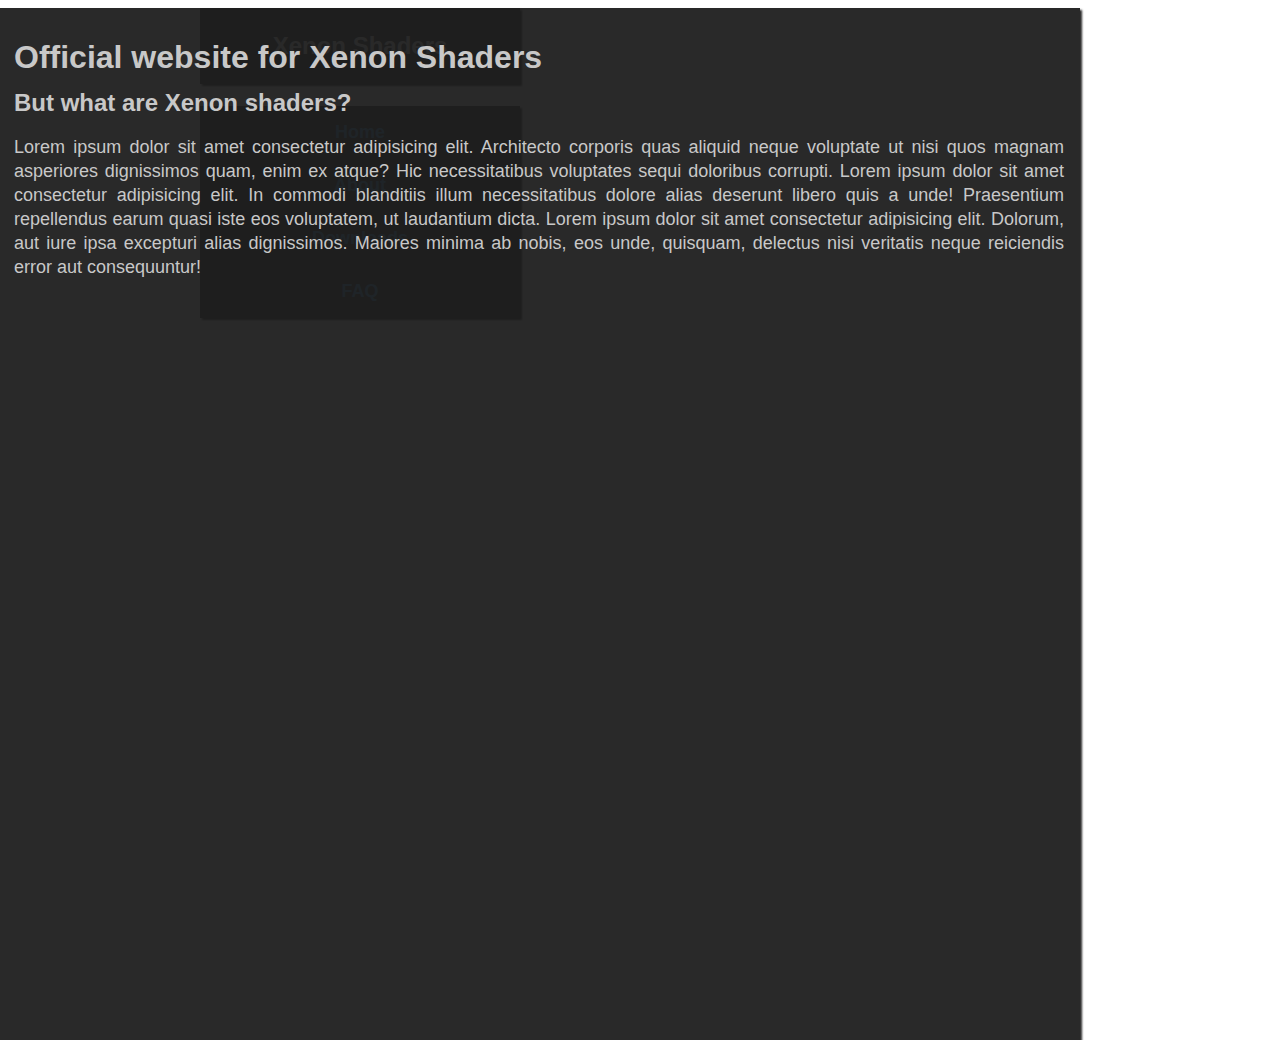
<file: index.html>
<!DOCTYPE html>
<html lang="pl">

<head>
    <meta charset="UTF-8">
    <meta http-equiv="X-UA-Compatible" content="IE=edge">
    <meta name="viewport" content="width=device-width, initial-scale=1.0">
    <title>Shaders</title>
    <link rel="shortcut icon" type="image/jpg" href="https://upload.wikimedia.org/wikipedia/commons/5/5d/Xenon-glow.jpg"/>
    <link rel="stylesheet" href="style.css">
</head>

<body>
    <div class="title">
        <p>Xenon Shaders</p>
    </div>

    <ul class="mainMenu">
        <li><a href="index.html">Home</a></li>
        <li><a href="about.html">About</a></li>
        <li><a href="downloads.html">Downloads</a></li>
        <li><a href="#">FAQ</a></li>
    </ul>

    <div class="mainText">
        <h1>Official website for Xenon Shaders</h1>
        <h2>But what are Xenon shaders?</h2>
        <p>Lorem ipsum dolor sit amet consectetur adipisicing elit. Architecto corporis quas aliquid neque voluptate ut nisi quos magnam asperiores dignissimos quam, enim ex atque? Hic necessitatibus voluptates sequi doloribus corrupti. Lorem ipsum dolor sit amet consectetur adipisicing elit. In commodi blanditiis illum necessitatibus dolore alias deserunt libero quis a unde! Praesentium repellendus earum quasi iste eos voluptatem, ut laudantium dicta. Lorem ipsum dolor sit amet consectetur adipisicing elit. Dolorum, aut iure ipsa excepturi alias dignissimos. Maiores minima ab nobis, eos unde, quisquam, delectus nisi veritatis neque reiciendis error aut consequuntur!</p>
    </div>
    
</body>

</html>
</file>
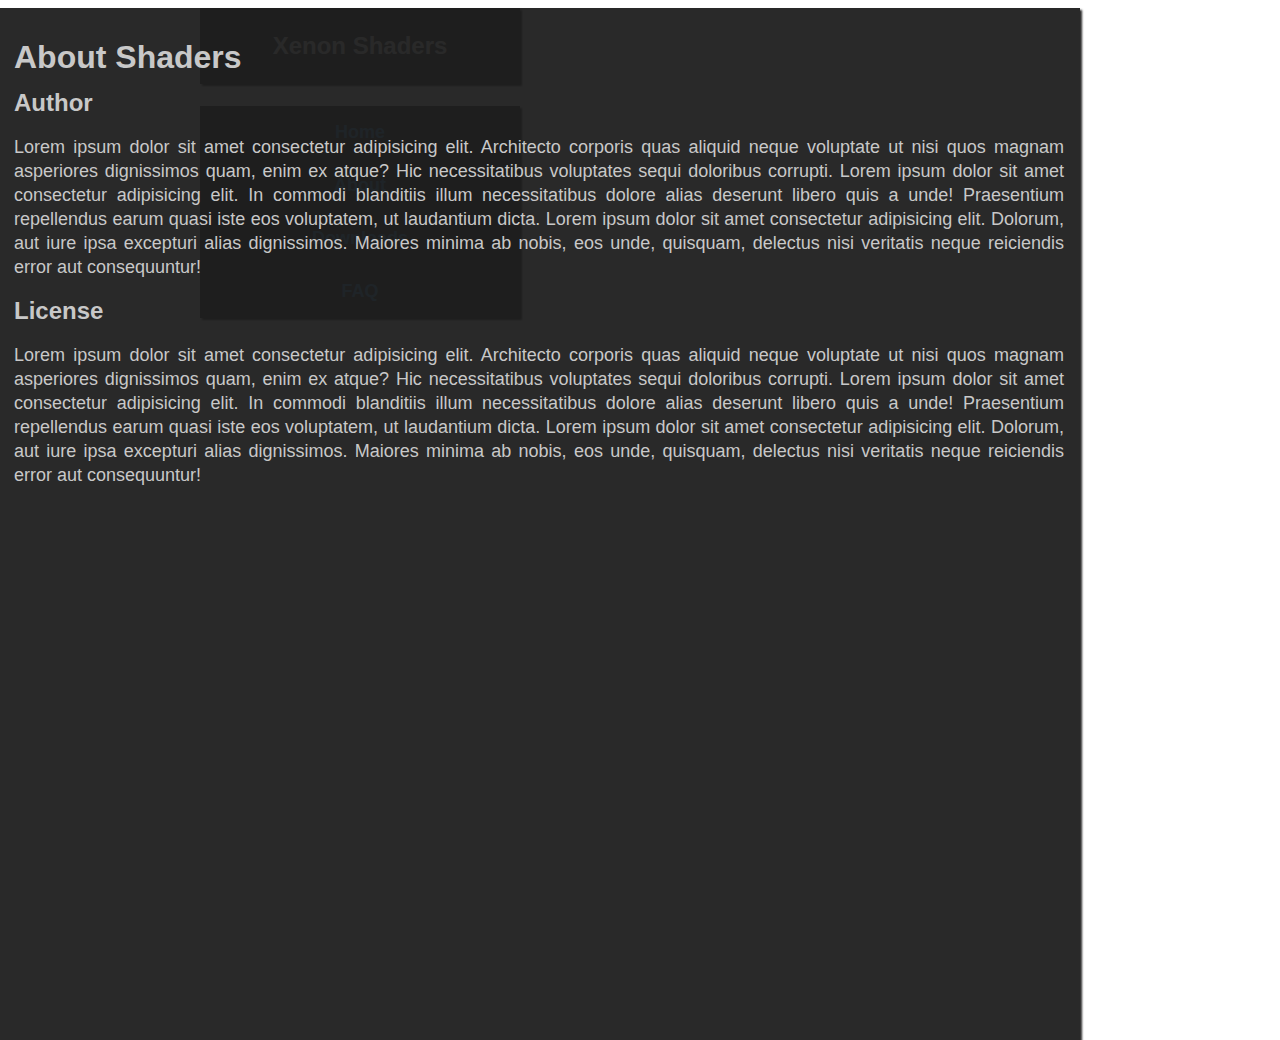
<file: about.html>
<!DOCTYPE html>
<html lang="pl">

<head>
    <meta charset="UTF-8">
    <meta http-equiv="X-UA-Compatible" content="IE=edge">
    <meta name="viewport" content="width=device-width, initial-scale=1.0">
    <title>Shaders</title>
    <link rel="shortcut icon" type="image/jpg" href="https://upload.wikimedia.org/wikipedia/commons/5/5d/Xenon-glow.jpg"/>
    <link rel="stylesheet" href="style.css">
</head>

<body>
    <div class="title">
        <p>Xenon Shaders</p>
    </div>

    <ul class="mainMenu">
        <li><a href="index.html">Home</a></li>
        <li><a href="about.html">About</a></li>
        <li><a href="downloads.html">Downloads</a></li>
        <li><a href="#">FAQ</a></li>
    </ul>

    <div class="mainText">
        <h1>About Shaders</h1>
        <h2>Author</h2>
        <p>Lorem ipsum dolor sit amet consectetur adipisicing elit. Architecto corporis quas aliquid neque voluptate ut nisi quos magnam asperiores dignissimos quam, enim ex atque? Hic necessitatibus voluptates sequi doloribus corrupti. Lorem ipsum dolor sit amet consectetur adipisicing elit. In commodi blanditiis illum necessitatibus dolore alias deserunt libero quis a unde! Praesentium repellendus earum quasi iste eos voluptatem, ut laudantium dicta. Lorem ipsum dolor sit amet consectetur adipisicing elit. Dolorum, aut iure ipsa excepturi alias dignissimos. Maiores minima ab nobis, eos unde, quisquam, delectus nisi veritatis neque reiciendis error aut consequuntur!</p>
        <h2>License</h2>
        <p>Lorem ipsum dolor sit amet consectetur adipisicing elit. Architecto corporis quas aliquid neque voluptate ut nisi quos magnam asperiores dignissimos quam, enim ex atque? Hic necessitatibus voluptates sequi doloribus corrupti. Lorem ipsum dolor sit amet consectetur adipisicing elit. In commodi blanditiis illum necessitatibus dolore alias deserunt libero quis a unde! Praesentium repellendus earum quasi iste eos voluptatem, ut laudantium dicta. Lorem ipsum dolor sit amet consectetur adipisicing elit. Dolorum, aut iure ipsa excepturi alias dignissimos. Maiores minima ab nobis, eos unde, quisquam, delectus nisi veritatis neque reiciendis error aut consequuntur!</p>
    </div>
    
</body>

</html>
</file>
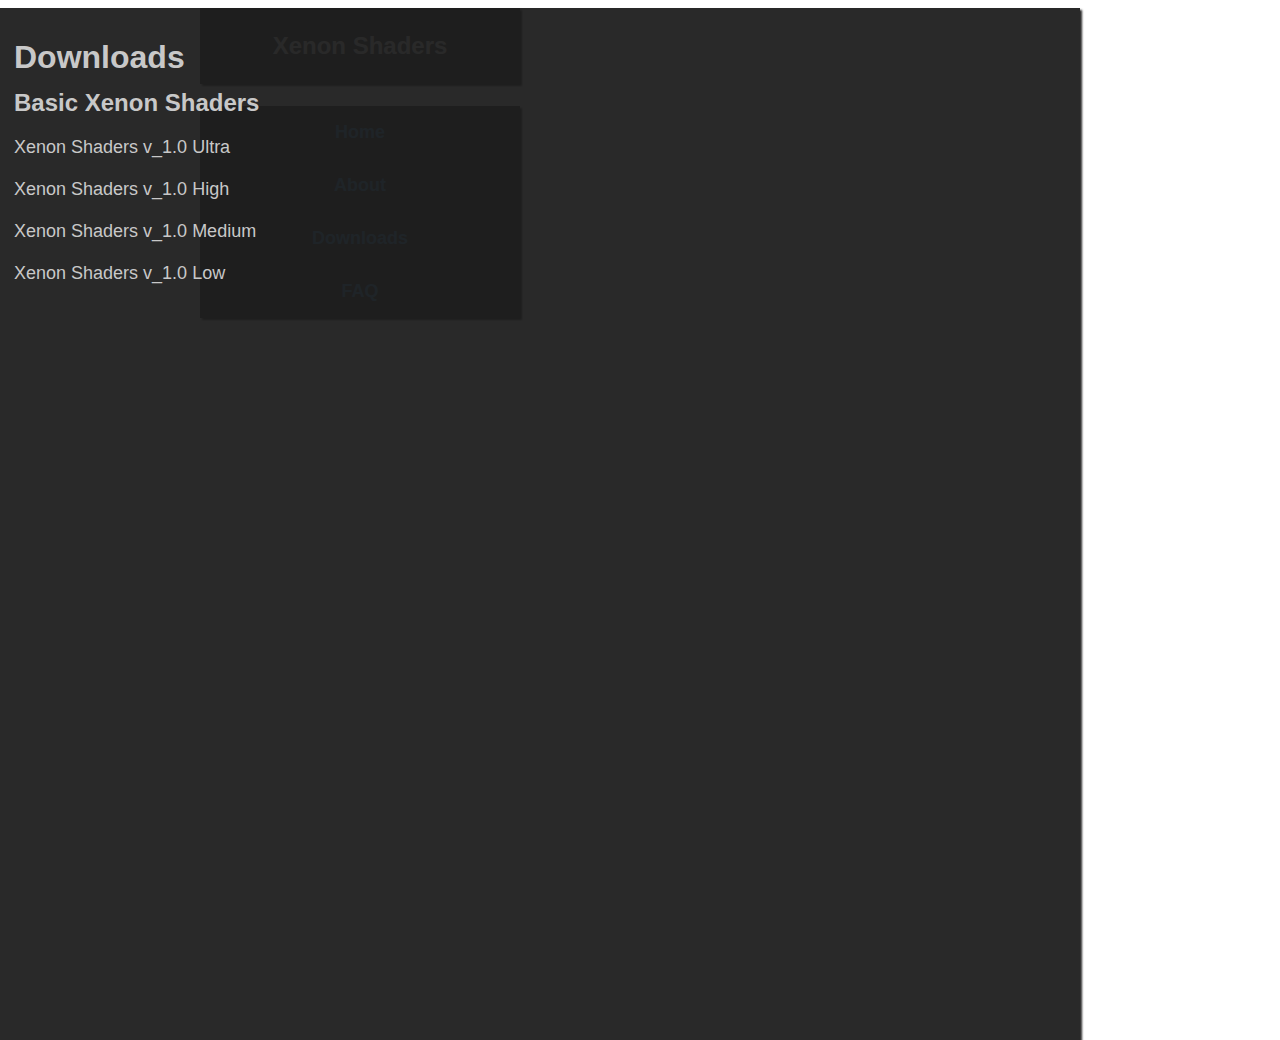
<file: downloads.html>
<!DOCTYPE html>
<html lang="pl">

<head>
    <meta charset="UTF-8">
    <meta http-equiv="X-UA-Compatible" content="IE=edge">
    <meta name="viewport" content="width=device-width, initial-scale=1.0">
    <title>Shaders</title>
    <link rel="shortcut icon" type="image/jpg" href="https://upload.wikimedia.org/wikipedia/commons/5/5d/Xenon-glow.jpg"/>
    <link rel="stylesheet" href="style.css">
</head>

<body>
    <div class="title">
        <p>Xenon Shaders</p>
    </div>

    <ul class="mainMenu">
        <li><a href="index.html">Home</a></li>
        <li><a href="about.html">About</a></li>
        <li><a href="downloads.html">Downloads</a></li>
        <li><a href="#">FAQ</a></li>
    </ul>

    <div class="mainText">
        <h1>Downloads</h1>
        <h2>Basic Xenon Shaders</h2>
        <p>Xenon Shaders v_1.0 Ultra</p>
        <p>Xenon Shaders v_1.0 High</p>
        <p>Xenon Shaders v_1.0 Medium</p>
        <p>Xenon Shaders v_1.0 Low</p>
    </div>
    
</body>

</html>
</file>
<file: style.css>
body 
{
    background-image: url("https://i.pinimg.com/originals/1d/b5/2c/1db52c07c56c74e5d400e3a69ee382b9.jpg");
}
ul.mainMenu
{
    padding: 0rem;
    width: 320px;
    position: absolute;
    top: 90px;
    left: 200px;
    box-shadow: 2px 2px 2px rgb(40, 40, 40);
}
ul.mainMenu li
{
    list-style-type: none;
    font-family: 'Gill Sans', 'Gill Sans MT', Calibri, 'Trebuchet MS', sans-serif;
    font-size: 18px;
    font-weight: bold;
    text-align: center;
    padding: 0.0rem;
}
ul.mainMenu li a
{
    text-decoration: none;
    background-color: rgba(30, 30, 30, 0.95);
    color: rgb(60, 160, 230);
    display: block;
    padding: 1rem;
}
ul.mainMenu li a:hover
{
    text-decoration: none;
    background-color: rgba(40, 40, 40, 0.95);
    color: rgb(180, 200, 250);
    display: block;
    padding: 1rem;
}
div.title
{
    font-family: 'Gill Sans', 'Gill Sans MT', Calibri, 'Trebuchet MS', sans-serif;
    font-weight: bold;
    font-size: 24px;
    background-color: rgba(30, 30, 30, 0.95);
    color: rgb(255, 255, 255);
    text-align: center;
    padding: 0rem;
    width: 320px;
    position: absolute;
    left: 200px;
    box-shadow: 2px 2px 2px rgb(40, 40, 40);
}
div.mainText
{
    font-family: 'Gill Sans', 'Gill Sans MT', Calibri, 'Trebuchet MS', sans-serif;
    background-color: rgba(30, 30, 30, 0.95);
    color: rgb(200, 200, 200);
    text-align: justify;
    padding: 1rem;
    line-height: 1.5rem;
    width: 1050px;
    height: 1000px;
    position: absolute;
    right: 200px;
    box-shadow: 2px 2px 2px rgb(40, 40, 40);
}
div.mainText p
{
    font-size: 18px;
}
</file>
